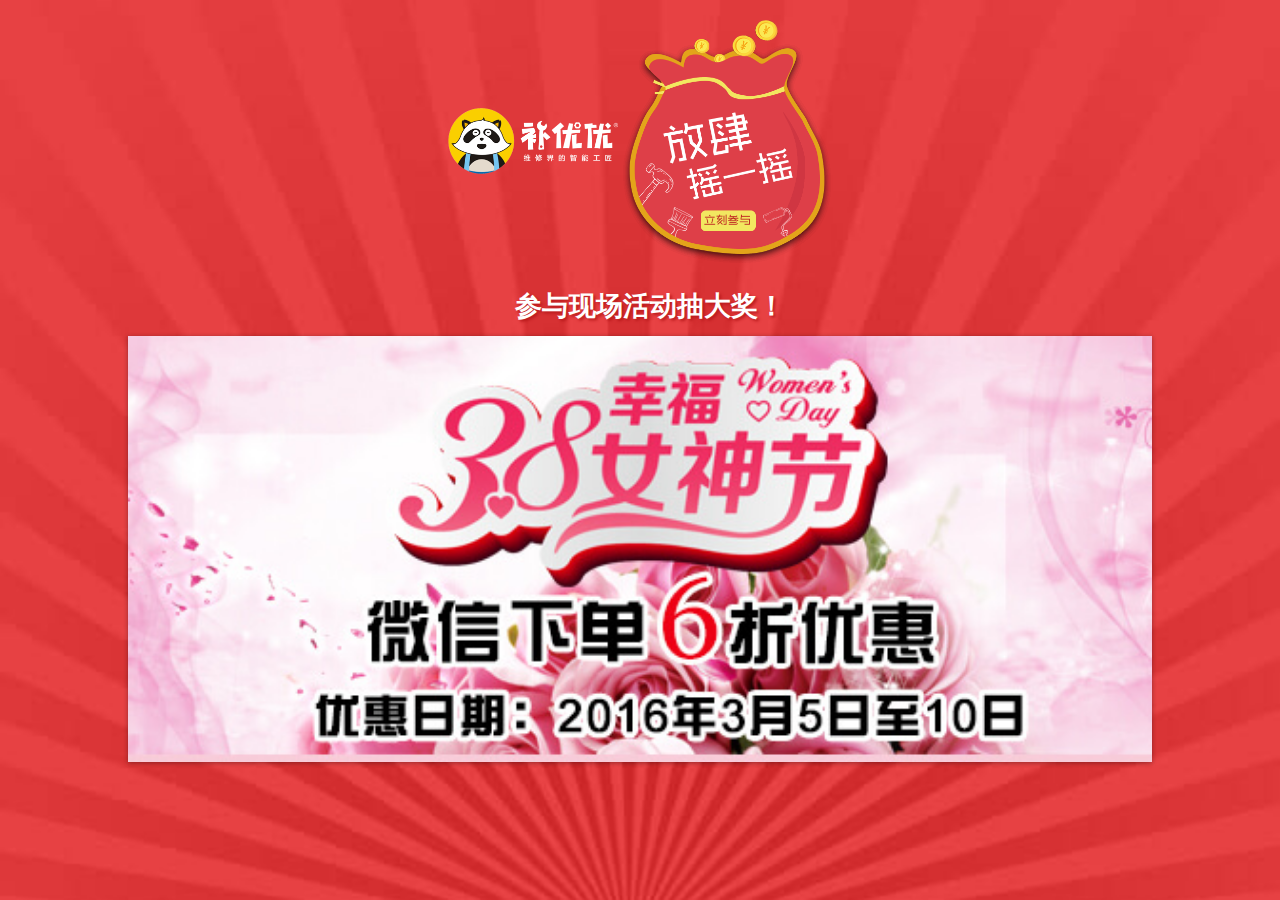
<file: qd_success.html>
<!DOCTYPE html PUBLIC "-//W3C//DTD XHTML 1.0 Transitional//EN" "http://www.w3.org/TR/xhtml1/DTD/xhtml1-transitional.dtd">
<html xmlns="http://www.w3.org/1999/xhtml">
<head>
<meta http-equiv="Content-Type" content="text/html; charset=utf-8" />
<meta charset="UTF-8">
<meta content="yes" name="apple-mobile-web-app-capable"></meta>
<meta content="black" name="apple-mobile-web-app-status-bar-style"></meta>
<meta name="format-detection" content="telephone=no"></meta>
<meta content="width=device-width,initial-scale=1.0,minimum-scale=1.0,maximum-scale=1.0,user-scalable=no" name="viewport"></meta>
<meta content="yes" name="full-screen"></meta>
<meta content="true" name="x5-fullscreen"></meta>
<meta content="application" name="browsermode"></meta>
<title>点击进入摇一摇领奖活动</title>
<link href="buu_yqh.css?0.1" type="text/css" rel="stylesheet"/>
</head>

<body style="background:url(images/bjhong.jpg) #e74143 no-repeat; background-size:100%;" >

<div style="text-align:center; width:100%;">
<img src="images/LOGO1.png" width="170" style="padding-top:20px;" />
<a href="http://wx.buu-cn.com/buuwx/callback/forwardMenuWithParameter.action?state=902&resultAction=displayYao1yao4Sts&promotionactivityid=4">
<img src="images/YY.png" width="210" style="padding-top:20px;"/>
</a>
<p class="buu_cy_info">&emsp;参与现场活动抽大奖！&nbsp;</p>
<a href="http://mp.weixin.qq.com/s?__biz=MzA4MDU3NTc0OA==&mid=407424912&idx=1&sn=24356c26b641e5fa4538ff8ca67ac7c6&scene=0#wechat_redirect" style=" margin:10px auto;width:80%; display:block; box-shadow: 0px 1px 4px rgba(0,0,0,0.12), 0px 1px 5px rgba(0,0,0,0.24);"><img src="images/38.jpg" width="100%"/></a>
</body>
</html>
</file>
<file: buu_yqh.css>
@charset "utf-8";
/* CSS Document */
body,ul,ol,li,p,h1,h2,h3,h4,h5,h6,form,fieldset,table,td,img,div{margin:0;padding:0;border:0;}
body{ font-size:12px;font: normal 12px/1.4 Verdana, "Lantinghei SC", "Hiragino Sans GB", 'Microsoft YaHei', Helvetica, arial, simsun, sans-serif; margin:0px; padding:0px; background:#e7e7e7; color:#4c4c4c;}
ul,ol{list-style-type:none;}
select,input,img,select{vertical-align:middle;}
input{ font-size:12px;}
.font_m{ font-family:Tahoma, Geneva, sans-serif;}
a{ 
text-decoration:none;
 color:#000;
blr: expression(this.onFocus=this.blur());
}

a:hover{ text-decoration:none;}
.clear{clear:both;}
.hide{ display:none;}
/* 大转盘样式 */
a, button, input, textarea {
-webkit-touch-callout: none;
outline: 0;
}
button, input, select, textarea {
font-family: "Microsoft YaHei",Arial,sans-serif;
color: #444;
}
button, h1, h2, h3, h4, h5, h6, input, label, select, textarea {
font-size: 100%;
vertical-align: middle;
font-family: "Microsoft YaHei",Helvetica;
font-weight: 200;
}
article, body, button, dd, dl, dt, fieldset, form, h1, h2, h3, h4, h5, input, legend, li, menu, ol, p, select, td, textarea, th, ul {
margin: 0;
padding: 0;
}
button, input, select, textarea {
font-family: inherit;
font-size: inherit;
line-height: inherit;
}
input {
line-height: normal;
}
button, input, optgroup, select, textarea {
margin: 0;
font: inherit;
color: inherit;
}
*, :after, :before {
box-sizing: content-box;
}
  input[type=radio] {
  -webkit-appearance: none;
  appearance: none;
  width: 20px;
  height: 20px;
  margin: 0;
  cursor: pointer;
  vertical-align: bottom;
  background: #fff;
  border: 1px solid #dcdcdc;
  -webkit-border-radius: 1px;
  -moz-border-radius: 1px;
  border-radius: 1px;
  -webkit-box-sizing: border-box;
  -moz-box-sizing: border-box;
  box-sizing: border-box;
  position: relative;
  }
  input[type=checkbox]:active,
  input[type=radio]:active {

  background:none;
  }
  input[type=checkbox]:hover {
  border-color: #c6c6c6;
  -webkit-box-shadow: inset 0 1px 1px rgba(0,0,0,0.1);
  -moz-box-shadow: inset 0 1px 1px rgba(0,0,0,0.1);
  box-shadow: inset 0 1px 1px rgba(0,0,0,0.1);
  }
  input[type=radio] {
  -webkit-border-radius: 1em;
  -moz-border-radius: 1em;
  border-radius: 1em;
  width: 20px;
  height: 20px;
  }
  input[type=checkbox]:checked,
  input[type=radio]:checked {
  background: #fff;
  }
  input[type=radio]:checked::after {
  content: '';
  display: block;
  position: relative;
  top: 5px;
  left:6px;
  width: 7px;
  height: 7px;
  background: #666;
  -webkit-border-radius: 1em;
  -moz-border-radius: 1em;
  border-radius: 1em;
  }
  button {
  font-family: "microsoft yahei";
  border: 0;
  text-align: center;
  outline: none;
    -moz-appearance: none;
  -ms-appearance: none;
  -webkit-appearance: none;
  appearance: none;
}
 input[type="button"], input[type="submit"], input[type="reset"],textarea {

-webkit-appearance: none;
appearance: none;
-ms-appearance: none;
-o-appearance: none;

}
.banner{display:block;width:100%;margin-left:auto;margin-right:auto;margin-bottom: 20px;}
.banner .turnplate{display:block;width:100%;position:relative; text-align:center;}
.banner .turnplate canvas.item{width:100%;}


/* 清除浮动 begin*/
.clearfix:after
{
content: '.';
display: block;
overflow: hidden;
visibility: hidden;
font-size: 0;
line-height: 0;
width: 0;
height: 0;
}

.clearfix:after
{
clear: both;
}

.clearfix
{
zoom: 1;
}







.bm_show_box{ width:86%;  left:7%; background:#fff; min-height:91%;  top:4%; position:relative; }
.baomin_top{ width:105%; height:230px; position:absolute; left:-2.5%; }


.bm_info{position:absolute; top:230px; margin-bottom:5px;padding-left:4%; background:#fff; padding-right:3%; }
.bm_yq_text{ font-size:12px;line-height:20px;  }
.bm_info h1{ font-size:14px; height:20px; display:block; padding-left:22px; font-weight:normal;}
.bm_info h1.h1{ background:url(images/about_07.png) no-repeat left; background-size:20px 20px; margin-top:10px; }
.bm_info h1.h2{ background:url(images/about_10.png) no-repeat left; background-size:20px 20px;}
.bm_info p{ padding:6px 22px 7px 22px;}


.btn_bm span{ width:112px; height:37px; margin-top:10px; display:inline-block;}
.btn_bm span.span1{ background:url(images/about_13.png) no-repeat; background-size:100%; float:right;}
.btn_bm span.span2{ background:url(images/about_15.png) no-repeat; background-size:100%; margin-right:15px; }



#box1,#box2,#box3,#box4{ }


.box_show_border{
background-color: #fff;
-webkit-background-clip: padding-box;
background-clip: padding-box;
border: 1px solid #999;
border: 1px solid rgba(0,0,0,.2);
border-radius: 1px;
outline: 0;
box-shadow: 0 0 2px rgba(0,0,0,0.2);
border-radius: 2px;

}


.bm_box_submit{ 
opacity:1;
filter: alpha(opacity=1);
 text-align:center;
  width:86%;
   position:relative;
   left:7%;
    background:#f5f6f6; 
	top:4%; 
	z-index:999;
	margin-bottom:10px;
	bottom:10px;
 }
.baomin_sb_logo{ width:120px; margin-top:20px;}
.sub_div{ width:75%; margin:10px auto; height:30px; line-height:30px; position:relative; text-align:left;}
.sub_div_p{ height:20px; width:75%;margin:0px auto; color:#e50012; line-height:10px;}
.sub_div input[type=text],.sub_div input[type=tel],.sub_div textarea{ 
width:97%; 
border: 1px solid #dbdbdb;
background: #fff; 
height:30px;
padding-left:3%;
}
.suggest_radio{ width:50%; line-height:20px;  height:20px;  margin-left:10px;  display:inline-table; position:absolute; right:3px; top:3px;}
.suggest_radio label{ padding-left:3px; color:#3a3a3a;}
.sub_btn{ width:75%; margin:10px auto;}
.sub_btn input[type=button]{ 
width:100%; 
height:35px; 
background:#e50012; 
color:#fff; 
font-size:16px;
border:0px; 
font-weight:600;
border-radius: 50px;
-moz-box-shadow: 2px 10px 15px #ccc;
-webkit-box-shadow: 2px 10px 15px #ccc;
box-shadow: 2px 10px 15px #ccc;
}
.submit_succes_info{ padding-top:10px;padding-bottom:10px; font-weight:300;}
.bm_box_submit .bm_yq_text{ line-height:22px; text-align:left; padding:10px 11px;}
.back_click{ width:38.5px; height:36.5px; position:absolute; right:6px; top:6px; background:url(images/baom_03.png); background-size:100%;}

.jump_card{ 
width:55%; 
height:30px;
display:block;
border-radius:15px;
color:#fff;
margin:10px auto;
margin-top:25px;
line-height:30px; 
background:#ff0404;
font-size:1.3rem;
font-weight:800;
text-shadow: #402900 1px 1px 0;
box-shadow: 0px 1px 3px rgba(0,0,0,0.12), 0px 1px 2px rgba(0,0,0,0.24);
font-family:Tahoma, Geneva, sans-serif;
}
.submit_succes_info{ font-size:1rem; font-weight:600;}
.buu_yhj{font-size:12px; padding-bottom:15px;text-shadow: #d1d1d1 1px 1px 0;}

.showtips{position:fixed;bottom:50%;opacity:0;*opacity:1;background-color:rgba(0,0,0,.5); *border:1px solid #ccc; *background-color:#CCC;padding:10px 10px;border-radius:10px;left:50%;min-width:100px;max-width:80%;-webkit-transform: translateX(-50%);-moz-transform: translateX(-50%);-ms-transform: translateX(-50%);-o-transform: translateX(-50%);transform: translateX(-50%);margin-top:-10px;color:#fff;text-align: center;z-index: 10001;}
.showtips.active{-webkit-animation:tips 2s;-o-animation:tips 2s;animation:tips 2s;}
@-webkit-keyframes tips{
	from{-webkit-transform: translateX(-50%) translateY(-60px)}
	43%{-webkit-transform:translateX(-50%) translateY(0);opacity:1;}
	70%{opacity:1}
	to{opacity:0}
}
@-o-keyframes tips{
	from{-o-transform:translateX(-50%) translateY(-60px)}
	43%{-o-transform:translateX(-50%) translateY(0);opacity:1;}
	70%{opacity:1}
	to{opacity:0}
}
@keyframes tips{
	from{transform:translateX(-50%) translateY(-60px)}
	43%{transform:translateX(-50%) translateY(0);opacity:1;}
	70%{opacity:1}
	to{opacity:0}
}


.float-box{
	top:0;
	position:absolute;
	z-index:111;
	width:100%;
	background:url(images/bj.png); 
	min-height:100%;
	background-size:100%;
	right:-100%;
	}
.buu_cy_info{
	font-size:27px;
	color:#fff;
    text-shadow: #b9191b 2px 2px 3px;
	text-align:center;
	padding-top:25px;
	font-family:"微软雅黑";
	font-weight:bold;
}
.buu_success_btn{
   
    display:block;
    width:55%;
    height:30px;
	border:3px solid #fff;
	border-radius:25px;
	background:#ff0404;
	font-size:1.3rem;
    font-weight:800;
    text-shadow: #402900 1px 1px 0;
    box-shadow: 0px 1px 3px rgba(0,0,0,0.12), 0px 1px 2px rgba(0,0,0,0.24);
    font-family:Tahoma, Geneva, sans-serif;
	margin:40px auto 5px auto;
	color:#fff;
	line-height:30px;	
}
.buu_success_btn span{ font-family:"微软雅黑";}
.colorf6b30e{ color:#f6b30e; font-size:15px; text-shadow:none;}
</file>
